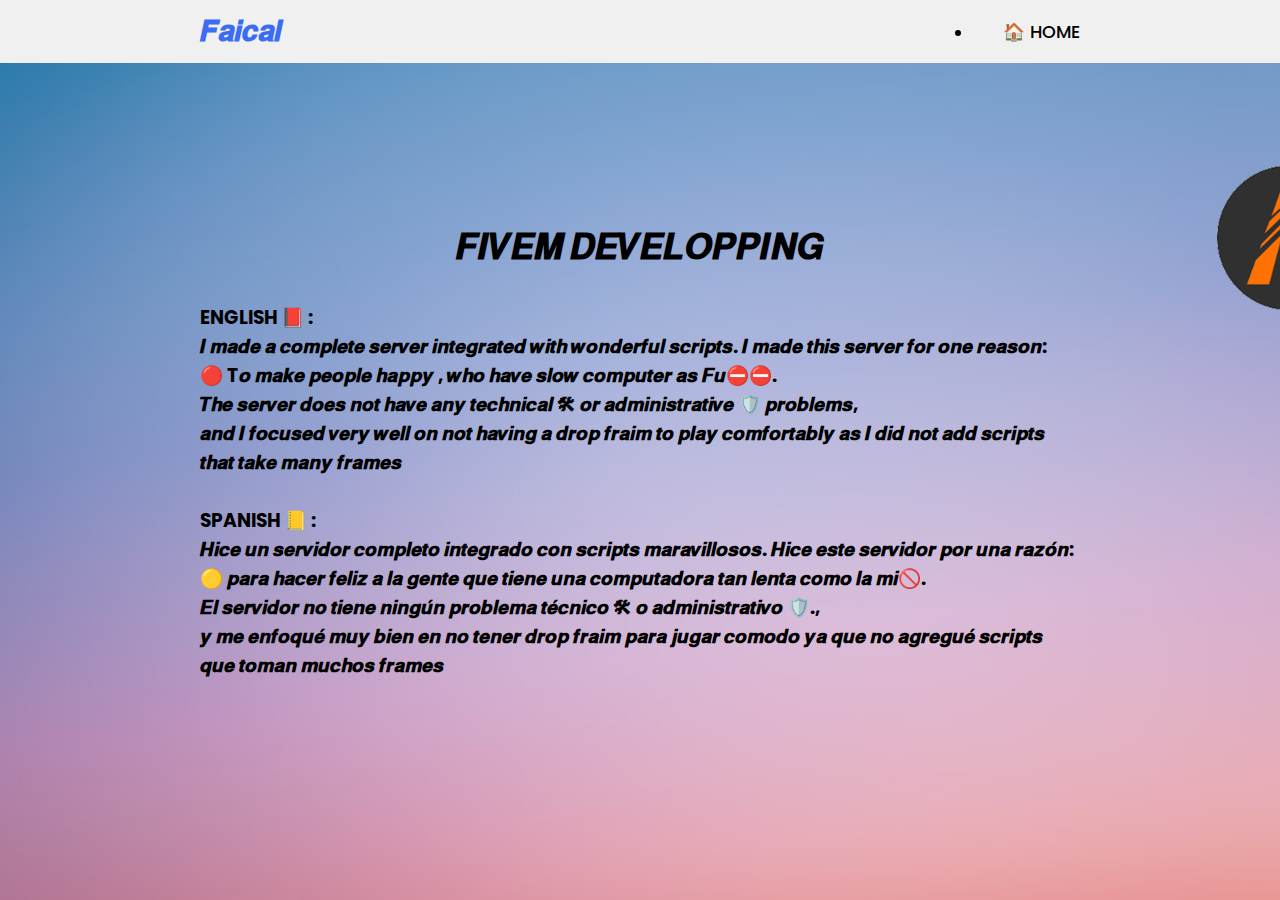
<file: web/fivem.html>
<!DOCTYPE html>
<html lang="en">
<head>
    <meta charset="UTF-8">
    <meta http-equiv="X-UA-Compatible" content="IE=edge">
    <meta name="viewport" content="width=device-width, initial-scale=1.0">
    <link rel="stylesheet" href="https://cdnjs.cloudflare.com/ajax/libs/font-awesome/5.15.4/css/all.min.css">
    <link rel="stylesheet" href="style.css">
    <title>Faical Ben</title>
</head>
<body>

    <header>
        <a href="index.html" class="logo">𝑭𝒂𝒊𝒄𝒂𝒍</a>
        <nav class="navigation">

        <li><a href="index.html"> 🏠 HOME</a></li>

            

        </nav>
    </header>



    <section class="main5">
        <div>
            <h1 class="title55">𝑭𝑰𝑽𝑬𝑴 𝑫𝑬𝑽𝑬𝑳𝑶𝑷𝑷𝑰𝑵𝑮
            </h1>
            <h3>
                ENGLISH 📕 :
                <h3>
            <h3>
                𝑰 𝒎𝒂𝒅𝒆 𝒂 𝒄𝒐𝒎𝒑𝒍𝒆𝒕𝒆 𝒔𝒆𝒓𝒗𝒆𝒓 𝒊𝒏𝒕𝒆𝒈𝒓𝒂𝒕𝒆𝒅 𝒘𝒊𝒕𝒉 𝒘𝒐𝒏𝒅𝒆𝒓𝒇𝒖𝒍 𝒔𝒄𝒓𝒊𝒑𝒕𝒔. 𝑰 𝒎𝒂𝒅𝒆 𝒕𝒉𝒊𝒔 𝒔𝒆𝒓𝒗𝒆𝒓 𝒇𝒐𝒓 𝒐𝒏𝒆 𝒓𝒆𝒂𝒔𝒐𝒏:
            </h3>
            <h3>
                🔴 T𝒐 𝒎𝒂𝒌𝒆 𝒑𝒆𝒐𝒑𝒍𝒆 𝒉𝒂𝒑𝒑𝒚  , 𝒘𝒉𝒐 𝒉𝒂𝒗𝒆 𝒔𝒍𝒐𝒘 𝒄𝒐𝒎𝒑𝒖𝒕𝒆𝒓 𝒂𝒔 𝑭𝒖⛔⛔. 
                <h3>
            <h3>
            𝑻𝒉𝒆 𝒔𝒆𝒓𝒗𝒆𝒓 𝒅𝒐𝒆𝒔 𝒏𝒐𝒕 𝒉𝒂𝒗𝒆 𝒂𝒏𝒚 𝒕𝒆𝒄𝒉𝒏𝒊𝒄𝒂𝒍 🛠  𝒐𝒓 𝒂𝒅𝒎𝒊𝒏𝒊𝒔𝒕𝒓𝒂𝒕𝒊𝒗𝒆 🛡️  𝒑𝒓𝒐𝒃𝒍𝒆𝒎𝒔, 
            <h3>
                <h3>
                    𝒂𝒏𝒅 𝑰 𝒇𝒐𝒄𝒖𝒔𝒆𝒅 𝒗𝒆𝒓𝒚 𝒘𝒆𝒍𝒍 𝒐𝒏 𝒏𝒐𝒕 𝒉𝒂𝒗𝒊𝒏𝒈 𝒂 𝒅𝒓𝒐𝒑 𝒇𝒓𝒂𝒊𝒎 𝒕𝒐 𝒑𝒍𝒂𝒚 𝒄𝒐𝒎𝒇𝒐𝒓𝒕𝒂𝒃𝒍𝒚 𝒂𝒔 𝑰 𝒅𝒊𝒅 𝒏𝒐𝒕 𝒂𝒅𝒅 𝒔𝒄𝒓𝒊𝒑𝒕𝒔 𝒕𝒉𝒂𝒕 𝒕𝒂𝒌𝒆 𝒎𝒂𝒏𝒚 𝒇𝒓𝒂𝒎𝒆𝒔
                    <h3>
                        <h3>
                            ‎
                            ‎
                            <h3>
                        <h3>
                            SPANISH 📒 :
                            <h3>
                                <h3>
                                    𝑯𝒊𝒄𝒆 𝒖𝒏 𝒔𝒆𝒓𝒗𝒊𝒅𝒐𝒓 𝒄𝒐𝒎𝒑𝒍𝒆𝒕𝒐 𝒊𝒏𝒕𝒆𝒈𝒓𝒂𝒅𝒐 𝒄𝒐𝒏 𝒔𝒄𝒓𝒊𝒑𝒕𝒔 𝒎𝒂𝒓𝒂𝒗𝒊𝒍𝒍𝒐𝒔𝒐𝒔. 𝑯𝒊𝒄𝒆 𝒆𝒔𝒕𝒆 𝒔𝒆𝒓𝒗𝒊𝒅𝒐𝒓 𝒑𝒐𝒓 𝒖𝒏𝒂 𝒓𝒂𝒛𝒐́𝒏:
                                </h3>
                                <h3>
                                    🟡 𝒑𝒂𝒓𝒂 𝒉𝒂𝒄𝒆𝒓 𝒇𝒆𝒍𝒊𝒛 𝒂 𝒍𝒂 𝒈𝒆𝒏𝒕𝒆 𝒒𝒖𝒆 𝒕𝒊𝒆𝒏𝒆 𝒖𝒏𝒂 𝒄𝒐𝒎𝒑𝒖𝒕𝒂𝒅𝒐𝒓𝒂 𝒕𝒂𝒏 𝒍𝒆𝒏𝒕𝒂 𝒄𝒐𝒎𝒐 𝒍𝒂 𝒎𝒊🚫. 
                                    <h3>

                                        <h3>
                                            𝑬𝒍 𝒔𝒆𝒓𝒗𝒊𝒅𝒐𝒓 𝒏𝒐 𝒕𝒊𝒆𝒏𝒆 𝒏𝒊𝒏𝒈𝒖́𝒏 𝒑𝒓𝒐𝒃𝒍𝒆𝒎𝒂 𝒕𝒆́𝒄𝒏𝒊𝒄𝒐 🛠  𝒐 𝒂𝒅𝒎𝒊𝒏𝒊𝒔𝒕𝒓𝒂𝒕𝒊𝒗𝒐 🛡️., 
                                            <h3>
                                                <h3>
                                                    𝒚 𝒎𝒆 𝒆𝒏𝒇𝒐𝒒𝒖𝒆́ 𝒎𝒖𝒚 𝒃𝒊𝒆𝒏 𝒆𝒏 𝒏𝒐 𝒕𝒆𝒏𝒆𝒓 𝒅𝒓𝒐𝒑 𝒇𝒓𝒂𝒊𝒎 𝒑𝒂𝒓𝒂 𝒋𝒖𝒈𝒂𝒓 𝒄𝒐𝒎𝒐𝒅𝒐 𝒚𝒂 𝒒𝒖𝒆 𝒏𝒐 𝒂𝒈𝒓𝒆𝒈𝒖𝒆́ 𝒔𝒄𝒓𝒊𝒑𝒕𝒔 𝒒𝒖𝒆 𝒕𝒐𝒎𝒂𝒏 𝒎𝒖𝒄𝒉𝒐𝒔 𝒇𝒓𝒂𝒎𝒆𝒔
                                                    <h3>





            </div>
        </div>
    </section>

</body>
</html>
</file>
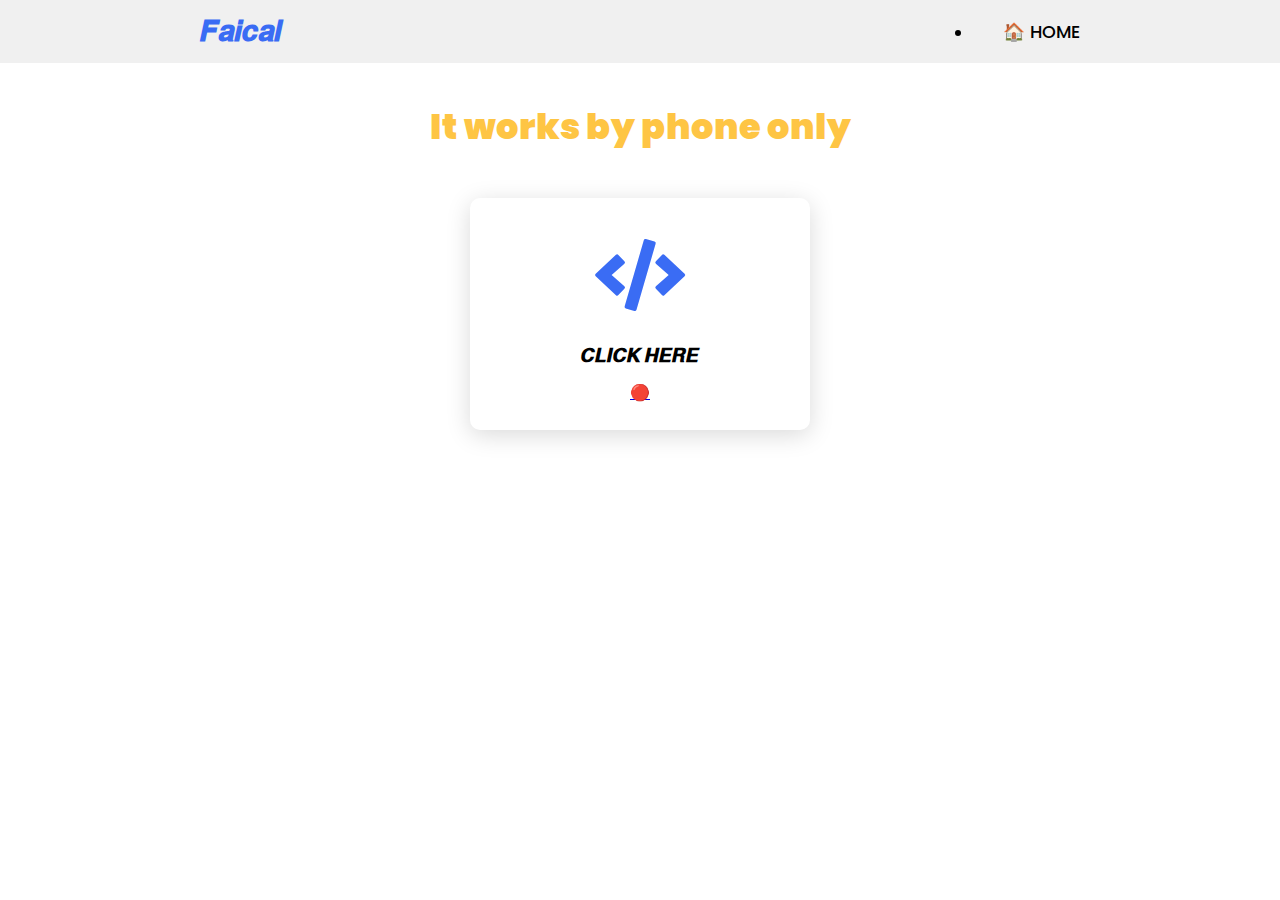
<file: web/herbier.html>
<!DOCTYPE html>
<html lang="en">
<head>
    <meta charset="UTF-8">
    <meta http-equiv="X-UA-Compatible" content="IE=edge">
    <meta name="viewport" content="width=device-width, initial-scale=1.0">
    <link rel="stylesheet" href="https://cdnjs.cloudflare.com/ajax/libs/font-awesome/5.15.4/css/all.min.css">
    <link rel="stylesheet" href="style.css">
    <title>Faical Ben</title>
</head>
<body>

    <header>
        <a href="index.html" class="logo">𝑭𝒂𝒊𝒄𝒂𝒍</a>
        <nav class="navigation">

        <li><a href="index.html"> 🏠 HOME</a></li>

            

        </nav>
    </header>



    <section class="cards contact" id="contact">
        <h2 class="title">It works by phone only</h2>
        <div class="content">
            
            <div class="card">
                <div class="icon">
                    <i class="fas fa-code"></i>
                </div>
                <div class="info">
                    <h3>𝑪𝑳𝑰𝑪𝑲 𝑯𝑬𝑹𝑬 </h3>
                    <a href="https://scrxll37.wixsite.com/herbier-fayssal" class="">🔴</a>
                </div>
            </div>
        </div>
    </section>
    
    
</body>
</html>
</file>
<file: web/style.css>
@import url('https://fonts.googleapis.com/css2?family=Poppins:ital,wght@0,100;0,200;0,300;0,400;0,500;0,600;0,700;0,800;0,900;1,100;1,200;1,300;1,400;1,500;1,600;1,700;1,800;1,900&display=swap');

*{
    font-family: 'Poppins', sans-serif;
    margin: 0;
    padding: 0;
    box-sizing: border-box;
    scroll-behavior: smooth; 
}


header {
    background-color: #f0f0f0;
    width: 100%;
    position: fixed;
    z-index: 999;
    display: flex;
    justify-content: space-between;
    align-items: center;
    padding: 10px 200px ;
}

.logo{
    text-decoration: none;
    color: #3a6cf4;
    text-transform: uppercase;
    font-weight: 700;
    font-size: 1.8em;
}

.navigation a{
    color: #000000;
    text-decoration: none;
    font-size: 1.1em;
    font-weight: 500;
    padding-left: 30px;
}

.navigation a:hover{
    color: #00c0fa;
}

section {
    padding: 100px 200px;
}

.main {
    width: 100%;
    min-height: 100vh;
    display: flex;
    align-items: center;
    background: url(images/background.png) no-repeat;
    background-size: cover;
    background-position: center;
    background-attachment: fixed;
}
.main5 {
    width: 100%;
    min-height: 100vh;
    display: flex;
    align-items: center;
    background: url(images/backkk.png) no-repeat;
    background-size: cover;
    background-position: center;
    background-attachment: fixed;
}

.main h2 {
    color: #fff;
    font-size: 1.4em;
    font-weight: 500;
}

.main h2 span {
    display: inline-block;
    margin-top: 10px;
    color: #4e9eff;
    font-size: 3em;
    font-weight: 600;
}

.main h3 {
    color: #fff;
    font-size: 2em;
    font-weight: 700;
    letter-spacing: 1px;
    margin-top: 10px;
    margin-bottom: 30px;
}

.main-btn {
    color: #fff;
    background-color: #d9ff02;
    text-decoration: none;
    font-size: 1.1em;
    font-weight: 600;
    display: inline-block;
    padding: 0.9375em 2.1875em;
    letter-spacing: 1px;
    border-radius: 15px;
    margin-bottom: 40px;
    transition: 0.7s ease;
}

.main-btn:hover {
    background-color: #91ff00;
    transform: scale(1.1);
}

.social-icons a {
    color: #fff;
    font-size: 1.7em;
    padding-left: 30px;
}

.title {
    display: flex;
    justify-content: center;
    color: #FEC544;
    font-size: 2.2em;
    font-weight: 1000;
    margin-bottom: 30px;
}
.title55 {
    display: flex;
    justify-content: center;
    color: #000000;
    font-size: 2.2em;
    font-weight: 1000;
    margin-bottom: 30px;
}
.content {
    display: flex;
    justify-content: center;
    flex-direction: row;
    flex-wrap: wrap;
}

.card {
    background-color: #fff;
    width: 21.25em;
    box-shadow: 0 5px 25px rgba(1 1 1 / 15%);
    border-radius: 10px;
    padding: 25px;
    margin: 15px;
    transition: 0.7s ease;
}

.card:hover {
    transform: scale(1.1);
}

.card .icon {
    color: #3a6cf4;
    font-size: 8em;
    text-align: center;
}

.info {
    text-align: center;
}

.info h3{
    color: #3a6cf4;
    font-size: 1.2em;
    font-weight: 700;
    margin: 10px;
}

.projects {
    background-color: #FEC544;
}

.projects .content{
    margin-top: 30px;
}

.project-card {
    background-color: #fff;
    border: 1px solid #fff;
    min-height: 14em;
    width: 23em;
    overflow: hidden;
    border-radius: 10px;
    margin: 20px;
    transition: 0.7s ease;
}

.project-card:hover {
   transform: scale(1.1);
}

.project-card:hover .project-image {
    opacity: 0.9;
 }

.project-image img{
    width: 100%
}

.project-info {
    padding: 1em;
}

.project-category {
    font-size: 0.8em;
    color: #000;
}

.project-title {
    display: flex;
    justify-content: space-between;
    text-transform: uppercase;
    font-weight: 800;
    margin-top: 10px;
}

.more-details {
    text-decoration: none;
    color: #f43a3a;
}

.more-details:hover {
    color: #601cfc;
}

.contact .icon{
    font-size: 4.5em;
}

.contact .info h3 {
    color: #000;
}

.contact .info p {
    font-size: 1.5em;
}

.footer {
    background-color: #000016;
    color: #fff;
    padding: 2em;
    display: flex;
    justify-content: space-between;
}

.footer-title {
    font-size: 1.3em;
    font-weight: 700;
}

.footer-title span {
    color: #00ecd9;
}

.footer .social-icons a{
    font-size: 1.3em;
    padding: 0 12px 0 0;
}
/* About section content */

#about{
    background: #07080B;
}

.about .title::before{
    background: #FEC544;
}
.about .title::after{
    background: #FEC544;
}

.about h1{
    color: #6e6e70;
    text-align: center;
    font-size: 80px;
    transform: translateY(20px);
    opacity: 0.1;
    padding-top: -20px;
}

.about h5{
    font-weight: 700;
    transform: translateY(-65px);
}

.about .about-content .column{
    margin-top: 40px;
}
.about .about-content,
.services .service-content,
.skills .skill-content,
.contact .contact-content{
    display: flex;
    flex-wrap: wrap;
    align-items: center;
    justify-content: space-between;
    transform: translateY(-60px);
}

.about .about-content .left{
    width: 55%;
    padding: 0 20px;
    overflow: hidden;
}
.about .about-content .left img{
    height: 450px;
    width: 450px;
    object-fit: cover;
    border-radius: 50%;
}

.about .about-content .left{
    width: 45%;
    color: #A9ADB8;
}

.about .about-content .left .text{
    font-size: 30px;
    font-weight: 700;
    margin-bottom: 10px;
}
.about .about-content .left p{
    text-align: justify;
}
.about .about-content .left .text span{
    color: #FEC544;
}
.about .about-content .left .table{
    width: 500px;
    padding: 10px 0;
    margin-left: 0px;
}
.about .about-content .left .table td{
    padding: 10px;
}

/* My Skills Section */

#skills{
    background: #07080B;
}

.skills h1{
    color: #6e6e70;
    text-align: center;
    font-size: 80px;
    transform: translateY(20px);
    opacity: 0.1;
    padding-top: -20px;
}
.skills h5{
    font-weight: 700;
    transform: translateY(-65px);
}
.skills .title::before{
    background: #FEC544;
}
.skills .title::after{
    background: #FEC544;
}

.skills .skill-content .column{
    margin-top: 10px;
    width: calc(110% - 50px);
}

.skills .skill-content .left .text{
    font-size: 27px;
    font-weight: 700;
    padding: 10px 0;
    margin-bottom: 10px;
    color: #FEC544;
}
.skills .skill-content .left p{
    color: #A9ADB8;
    text-align: justify;
    line-height: 1.4;
    padding-top: 15px;
}
.skills .skill-content .center a{
    display: inline-block;
    background: #FEC544;
    color: #07080B;
    font-size: 18px;
    font-weight: 700;
    padding: 8px 16px;
    margin-top: 20px;
    border-radius: 5px;
    border: 2px solid #FEC544;
    transition: all 0.3s ease;
}
.skills .skill-content .left a:hover{
    color: #FEC544;
    background: none;
}
.skills .skill-content .right .bars{
    margin-bottom: 20px;
}
.skills .skill-content .right .info{
    display: flex;
    margin-bottom: 5px;
    align-items: left;
    justify-content: space-between;
    color: #A9ADB8;
}
.skills .skill-content .right span{
    font-weight: 500;
    font-size: 18px;
}

.skills .skill-content .right .line{
    height: 9px;
    width: 100%;
    background: lightgray;
    position: relative;
}

.skills .skill-content .right .line::before{
    content: '';
    position: absolute;
    height: 100%;
    left: 0;
    top: 0;
    background: #FEC544;
}

.skills .skill-content .right .ps::before{
    width: 65%;
}
.skills .skill-content .right .mg::before{
    width: 80%;
}
.skills .skill-content .right .axd::before{
    width: 50%;
}
.skills .skill-content .right .uxd::before{
    width: 90%;
}
.skills .skill-content .right .html::before{
    width: 99%;
}
.skills .skill-content .right .dm::before{
    width: 56%;
}







 












@media (max-width:1023px){
    header{
        padding: 12px 20px;
    }

    .navigation a{
        padding-left: 10px;
    }

    .title{
        font-size: 1.8em;
    }

    section{
        padding: 80px 20px;
    }

    .main-content h2{
        font-size: 1em;
    }

    .main-content h3{
        font-size: 1.6em;
    }

    .content{
        flex-direction: column;
        align-items: center;
    }
    .about .about-content .left{
        width: 100%;
        color: #A9ADB8;
    }
    .about .about-content .left img{
        height: 280px;
        width: 280px;
        object-fit: cover;
        border-radius: 50%;
    }

}
/* Services section styling */

#services{
    color: #000000;
    background: #FEC544;
}

.services h5{
    font-weight: 700;
    color: #07080B;
    transform: translateY(-65px);
}

.services h1{
    color: #07080B;
    text-align: center;
    font-size: 80px;
    transform: translateY(23px);
    opacity: 0.1;
    padding-top: -20px;
}

.services .service-content .main{
    width: calc(30% - 20px);
    min-height: 450px;
    text-align: center;
    border-radius: 5px;
    position: relative;
    cursor: pointer;
}
.service{
    background: #07080B;
    padding: 30px;
    border-radius: 10px;
    position: absolute;
    bottom: 0;
    z-index: 1;
    transform: scale(1.05);
    box-shadow: 0 0 20px -15px #07080B;
    transition: transform 0.8s;
}
.service-logo{
    width: 130px;
    height: 130px;
    border-radius: 50%;
    margin: -90px auto 0;
    background: #07080B;
    border: 18px solid #FEC544;
    transform: transform 1s;
}
.service-logo i{
    color: #FEC544;
    width: 50px;
    margin-top: 20px;
}

.service h4{
    height: 28px;
    width: 80%;
    background: #07080B;
    margin: 60px auto;
    position: relative;
}
.service h4::after{
    content: '';
    width: 40px;
    height: 30px;
    background: linear-gradient(to right, #07080B , #FEC544 );
    position: absolute;
    right: -5px;
    top: -5px;
    z-index: -1;
}
.service h4::before{
    content: '';
    width: 40px;
    height: 30px;
    background: linear-gradient(to right, #FEC544 , #07080B);
    position: absolute;
    left: -5px;
    bottom: -5px;
    z-index: -1;
}
.about .about-content .left img{
        height: 280px;
        width: 280px;
        object-fit: cover;
        border-radius: 50%;
    }
.shadowone{
    height: 200px;
    width: 80%;
    background: #07080B;
    position: absolute;
    border-radius: 10px;
    bottom: 0;
    left: 10%;
    z-index: -1;
    box-shadow: 0 0 20px -15px #07080B;
    transition: transform 0.8s;
}
.shadowtwo{
    height: 200px;
    width: 64%;
    background: #07080B;
    position: absolute;
    border-radius: 10px;
    bottom: 0;
    left: 18%;
    z-index: -2;
}

.main:hover .service{
    transform: translateY(-50px);
}
.main:hover .shadowone{
    transform: translateY(-25px);
}










@media (max-width:641px){
    body{
        font-size: 12px;
    }

    .main-content h2{
        font-size: 0.8em;
    }

    .main-content h3{
        font-size: 1.4em;
    }
}

@media (max-width:300px){
    body{
        font-size: 10px;
     
    }
}

i.flag-es:before, i.flag-spain:before {
    background-position: 0 -1742px!important;
}
i.flag:before {
    content: "";
    background: url(https://mdbootstrap.com/img/svg/flags.png) no-repeat -108px -1976px;
}
i.flag:before, i.flag:not(.icon) {
    display: inline-block;
    width: 16px;
    height: 11px;
}
*, :after, :before {
    box-sizing: border-box;
}

i.flag-gb:before, i.flag-uk:before, i.flag-united-kingdom:before {
    background-position: -36px -26px!important;
}
i.flag:before {
    content: "";
    background: url(https://mdbootstrap.com/img/svg/flags.png) no-repeat -108px -1976px;
}
i.flag:before, i.flag:not(.icon) {
    display: inline-block;
    width: 16px;
    height: 11px;
}
*, :after, :before {
    box-sizing: border-box;
}
</file>
